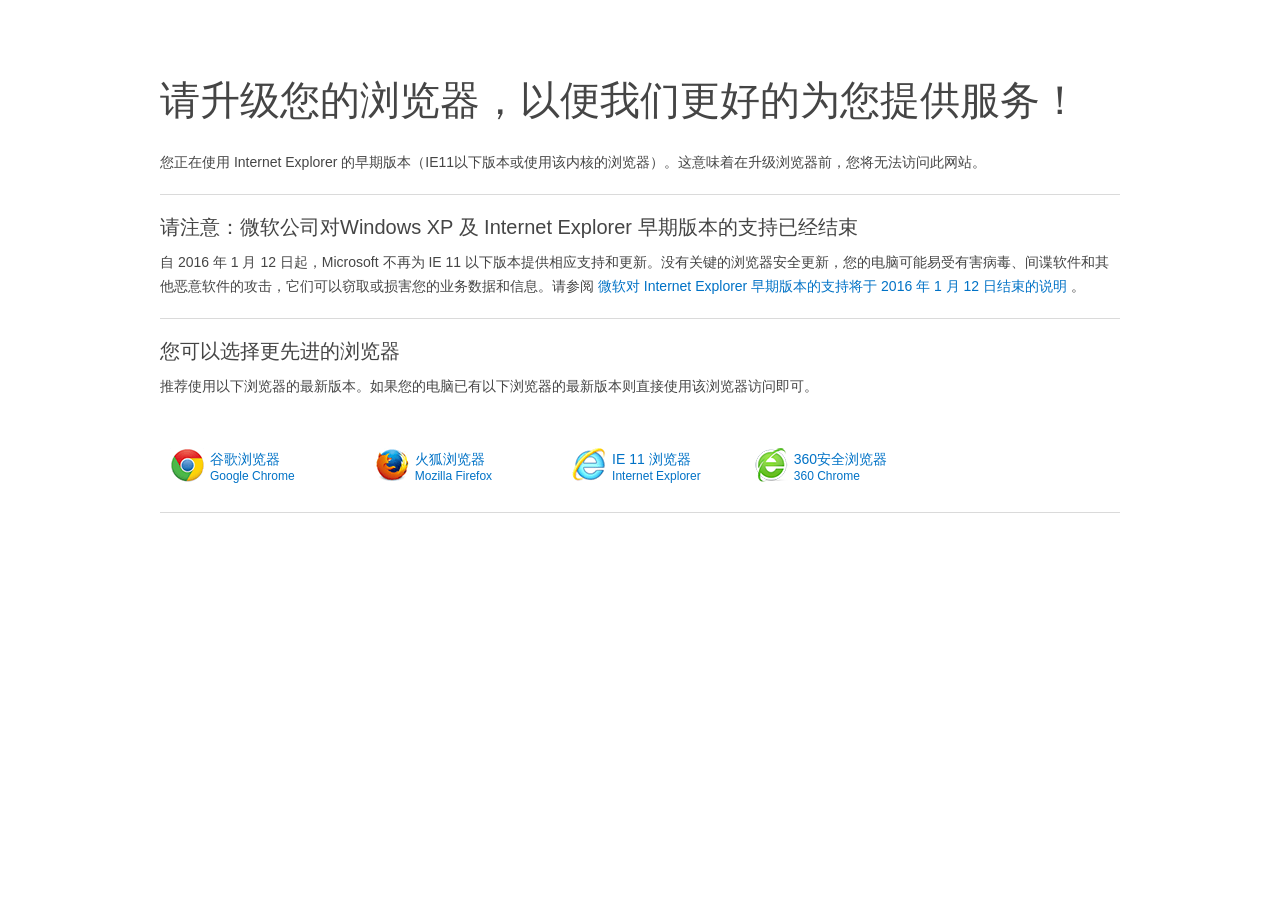
<file: ruoyi-ui-vue3/html/ie.html>
<!DOCTYPE html>
<html lang="zh-CN">
<head>
    <meta charset="UTF-8" />
    <title>请升级您的浏览器</title>
    <meta http-equiv="X-UA-Compatible" content="IE=Edge,chrome=1" >
    <meta name="renderer" content="webkit">
    <base target="_blank" />
    <style type="text/css">
        html,body,div,span,applet,object,iframe,h1,h2,h3,h4,h5,h6,p,blockquote,pre,a,abbr,acronym,address,big,cite,code,del,dfn,em,img,ins,kbd,q,s,samp,small,strike,strong,sub,sup,tt,var,b,u,i,center,dl,dt,dd,ol,ul,li,fieldset,form,label,legend,table,caption,tbody,tfoot,thead,tr,th,td,article,aside,canvas,details,embed,figure,figcaption,footer,header,hgroup,menu,nav,output,ruby,section,summary,time,mark,audio,video{border:0;font-size:100%;font:inherit;vertical-align:baseline;margin:0;padding:0}article,aside,details,figcaption,figure,footer,header,hgroup,menu,nav,section{display:block}body{line-height:1}ol,ul{list-style:none}blockquote,q{quotes:none}blockquote:before,blockquote:after,q:before,q:after{content:none}table{border-collapse:collapse;border-spacing:0}
        a{text-decoration:none;color:#0072c6;}a:hover{text-decoration:none;color:#004d8c;}
        body{width:960px;margin:0 auto;padding:10px;font-size:14px;line-height:24px;color:#454545;font-family:'Microsoft YaHei UI','Microsoft YaHei',DengXian,SimSun,'Segoe UI',Tahoma,Helvetica,sans-serif;overflow-y:scroll}
        h1{font-size:40px;line-height:80px;font-weight:100;margin-bottom:10px;}
        h2{font-size:20px;line-height:25px;font-weight:100;margin:10px 0;}
        em{color:red}
        p{margin-bottom:10px;}
        hr{margin:20px 0;border:0;border-top:1px solid #dadada}
        span{display:block;font-size:12px;line-height:12px;}
        .clean{clear:both;}
        .browser{padding:10px 10px;}
        .browser li{width:auto;padding:0 80px;margin-top:30px;height:34px;line-height:22px;float:left;list-style:none;background:url([data-uri]) no-repeat;padding-left:40px}
        .browser .browser-firefox{background-position:0 -34px}
        .browser .browser-ie{background-position:0 -68px;margin-left:0px}
        .browser .browser-360{background-position:0 -170px;margin-left: -27px}
    </style>
</head>
<body style="margin-top:50px">
<h1>请升级您的浏览器，以便我们更好的为您提供服务！</h1>
<p>您正在使用 Internet Explorer 的早期版本（IE11以下版本或使用该内核的浏览器）。这意味着在升级浏览器前，您将无法访问此网站。</p>
<hr>
<h2>请注意：微软公司对Windows XP 及 Internet Explorer 早期版本的支持已经结束</h2>
<p>自 2016 年 1 月 12 日起，Microsoft 不再为 IE 11 以下版本提供相应支持和更新。没有关键的浏览器安全更新，您的电脑可能易受有害病毒、间谍软件和其他恶意软件的攻击，它们可以窃取或损害您的业务数据和信息。请参阅 <a href="https://www.microsoft.com/zh-cn/WindowsForBusiness/End-of-IE-support">微软对 Internet Explorer 早期版本的支持将于 2016 年 1 月 12 日结束的说明</a> 。</p>
<hr>
<h2>您可以选择更先进的浏览器</h2>
<p>推荐使用以下浏览器的最新版本。如果您的电脑已有以下浏览器的最新版本则直接使用该浏览器访问即可。</p>
<ul class="browser">
    <li class="browser-chrome"><a href="https://www.google.cn/chrome/browser/desktop/index.html?hl=zh-CN&standalone=1"> 谷歌浏览器<span>Google Chrome</span></a></li>
    <li class="browser-firefox"><a href="https://www.mozilla.org/zh-CN/firefox/new/"> 火狐浏览器<span>Mozilla Firefox</span></a></li>
    <li class="browser-ie"><a href="https://windows.microsoft.com/zh-cn/internet-explorer/download-ie"> IE 11 浏览器<span>Internet Explorer</span></a></li>
    <li class="browser-360"><a href="http://se.360.cn/"> 360安全浏览器<span>360 Chrome</span></a></li>
    <div class="clean"></div>
</ul>
<hr>
</body>
</html>
</file>
